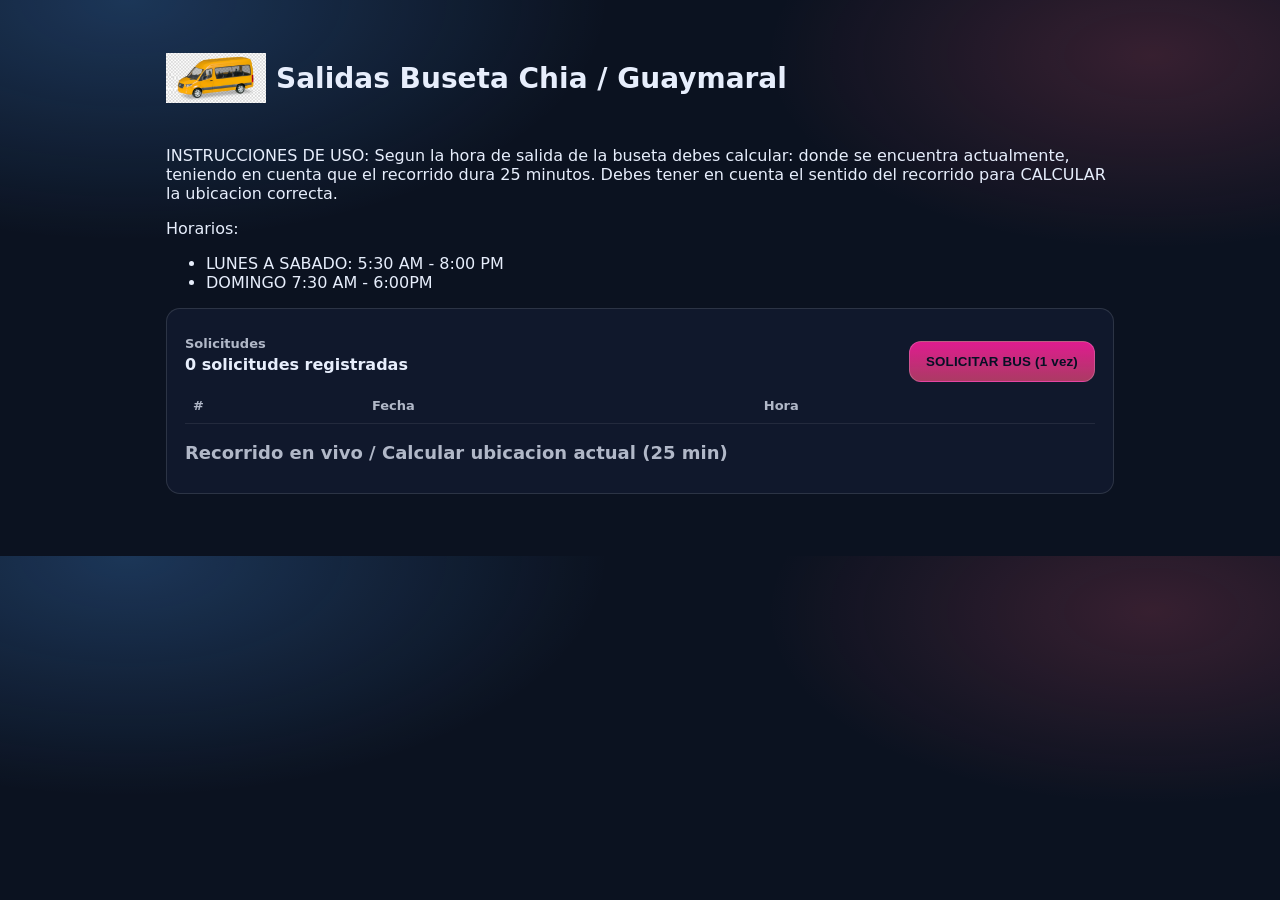
<file: usuario_salida.html>
<!doctype html>
<html lang="es">
<head>
  <meta charset="utf-8" />
  <meta name="viewport" content="width=device-width, initial-scale=1" />
  <title>🚐​ Ver salidas de bus</title>
  <link rel="stylesheet" href="lasjuntas.css" />
</head>
<body>
  <main class="container">
    <h1 class="titleWithImg">
      <img class="titleImg" src="image_c7d99b3.png" alt="Buseta" />
      <span>Salidas Buseta Chia / Guaymaral</span>
    </h1>

    <p>INSTRUCCIONES DE USO:
      Segun la hora de salida de la buseta debes calcular:
      donde se encuentra actualmente, teniendo en cuenta que el recorrido dura 25 minutos.
      Debes tener en cuenta el sentido del recorrido para CALCULAR la ubicacion correcta.
    </p>
    <div>Horarios:
      <ul>
        <li> LUNES A SABADO: 5:30 AM - 8:00 PM</li>
        <li> DOMINGO 7:30 AM - 6:00PM</li>
      
      </ul>
    </div>

    <section class="card">
      <div class="solicitudRow" style="display:flex; gap:12px; align-items:center; justify-content:space-between; flex-wrap:wrap;">
        <div style="flex:1 1 auto; min-width:240px;">
          <div style="color: var(--muted); font-weight:700; font-size:13px; margin-bottom:4px;">Solicitudes</div>
          <div id="solicitudEstado" style="font-weight:700;">0 solicitudes registradas</div>
        </div>
        <button id="btnSolicitarBus" class="btn" type="button" style="width:auto; flex:0 0 auto;">SOLICITAR BUS (1 vez)</button>
      </div>

      <div class="tableWrap">
        <table class="tabla" aria-label="Historial de salidas">

          <thead>
            <tr>
              <th>#</th>
              <th>Fecha</th>
              <th>Hora</th>
            </tr>
          </thead>
          <tbody id="historial"></tbody>
        </table>
      </div>

      <div class="visor" aria-label="Mostrar en vivo (25 minutos)">
        <h2>Recorrido en vivo / Calcular ubicacion actual (25 min)</h2>
        <div id="barrasSalidas" class="barras" aria-live="polite"></div>
      </div>

    </section>
  </main>

  <script src="funcionbuseta_usuario.js" defer></script>
</body>
</html>
</file>
<file: lasjuntas.css>
* { box-sizing: border-box; }

:root {
  --bg: #0b1220;
  --card: #111a2e;
  --text: #e7eefc;
  --muted: rgba(231, 238, 252, 0.75);
  --primary: #4ea1ff;
  --danger: #ff5c7a;
  --border: rgba(255, 255, 255, 0.12);
}

body {
  margin: 0;
  font-family: system-ui, -apple-system, Segoe UI, Roboto, Arial, sans-serif;
  background: radial-gradient(800px 400px at 10% 0%, rgba(78, 161, 255, 0.25), transparent 60%),
              radial-gradient(700px 350px at 90% 10%, rgba(255, 92, 122, 0.18), transparent 55%),
              var(--bg);
  color: var(--text);
}

.container {
  max-width: 980px;
  margin: 0 auto;
  padding: 28px 16px 48px;
}

h1 {
  margin: 0 0 18px;
  font-size: 28px;
}

.titleWithImg {
  display: flex;
  align-items: center;
  gap: 10px;
}

.titleImg {
  width: 100px;
  height: 100px;
  object-fit: contain;
  flex: 0 0 auto;
}


.card {
  background: rgba(17, 26, 46, 0.9);
  border: 1px solid var(--border);
  border-radius: 14px;
  padding: 18px;
  margin: 14px 0;
}

h2 {
  margin: 0 0 12px;
  font-size: 18px;
  color: var(--muted);
  font-weight: 600;
}

.row {
  display: grid;
  grid-template-columns: 1fr 1fr;
  gap: 14px;
}

@media (max-width: 560px) {
  .row { grid-template-columns: 1fr; }
}

.field {
  display: grid;
  gap: 8px;
}

.field span {
  color: var(--muted);
  font-size: 13px;
}

input[type="date"], input[type="time"] {
  width: 100%;
  padding: 12px 12px;
  border-radius: 10px;
  border: 1px solid var(--border);
  background: rgba(255, 255, 255, 0.04);
  color: var(--text);
  outline: none;
}

input[readonly] {
  cursor: default;
}

.btn {
  display: inline-flex;
  align-items: center;
  justify-content: center;
  width: 100%;
  margin-top: 14px;
  padding: 12px 16px;
  border-radius: 12px;
  border: 1px solid rgba(255, 255, 255, 0.18);
  background: linear-gradient(180deg, rgba(235, 28, 149, 0.95), rgba(255, 78, 131, 0.65));
  color: #061024;
  font-weight: 800;
  letter-spacing: 0.2px;
  cursor: pointer;
  
}

.btn:active {
  transform: translateY(1px);
}

.btn--danger {
  margin-top: 16px;
  background: linear-gradient(180deg, rgba(255, 92, 122, 0.95), rgba(255, 92, 122, 0.65));
  color: #25040f;
}

.mensaje {
  margin: 10px 0 0;
  font-size: 14px;
  color: var(--muted);
  min-height: 18px;
}

.mensaje--error {
  color: #ffd2da;
}

.tableWrap {
  overflow-x: auto;
}

.tabla {
  width: 100%;
  border-collapse: collapse;
  margin-top: 6px;
}

.tabla th,
.tabla td {
  padding: 10px 8px;
  border-bottom: 1px solid rgba(255, 255, 255, 0.08);
}

.tabla th {
  text-align: left;
  color: var(--muted);
  font-size: 13px;
  font-weight: 700;
}

.tabla td {
  font-weight: 600;
}

/* --- Barras en vivo (Inicio/Final) --- */
.progressWrap {
  margin-top: 10px;
}

.progressLabels {
  display: flex;
  justify-content: space-between;
  margin: 0 2px 6px;
}

.progressLabel {
  font-size: 12px;
  color: var(--muted);
  font-weight: 700;
}


.visor {
  margin-top: 18px;
}

.visorRow {
  display: grid;
  grid-template-columns: 1fr 1fr;
  gap: 12px;
  margin: 10px 0 12px;
}

@media (max-width: 560px) {
  .visorRow { grid-template-columns: 1fr; }
}

.pos {
  background: rgba(255, 255, 255, 0.03);
  border: 1px solid rgba(255, 255, 255, 0.08);
  border-radius: 12px;
  padding: 12px;
}

.posTitle {
  color: var(--muted);
  font-size: 13px;
  font-weight: 700;
  margin-bottom: 6px;
}

.posValue {
  font-weight: 800;
}

.progressWrap {
  margin-top: 8px;
}

.progressTrack {
  position: relative;
  width: 100%;
  height: 14px;
  border-radius: 999px;
  background: rgba(255, 255, 255, 0.08);
  border: 1px solid rgba(255, 255, 255, 0.08);
  overflow: hidden;
}

.progressFill {
  height: 100%;
  width: 0%;
  background: linear-gradient(90deg, rgba(78, 161, 255, 0.95), rgba(78, 161, 255, 0.55));
}

.barras {
  display: grid;
  gap: 12px;
}

.salidaBar {
  background: rgba(255, 255, 255, 0.02);
  border: 1px solid rgba(255, 255, 255, 0.08);
  border-radius: 14px;
  padding: 12px;
}

.salidaMeta {
  display: flex;
  justify-content: space-between;
  align-items: baseline;
  gap: 10px;
  margin-bottom: 10px;
}

.salidaTitle {
  font-weight: 800;
}

.salidaTiempo {
  color: var(--muted);
  font-weight: 700;
  font-size: 13px;
}


.progressLabels {
  display: flex;
  justify-content: space-between;
  color: var(--muted);
  font-size: 12px;
  margin-top: 8px;
}
</file>
